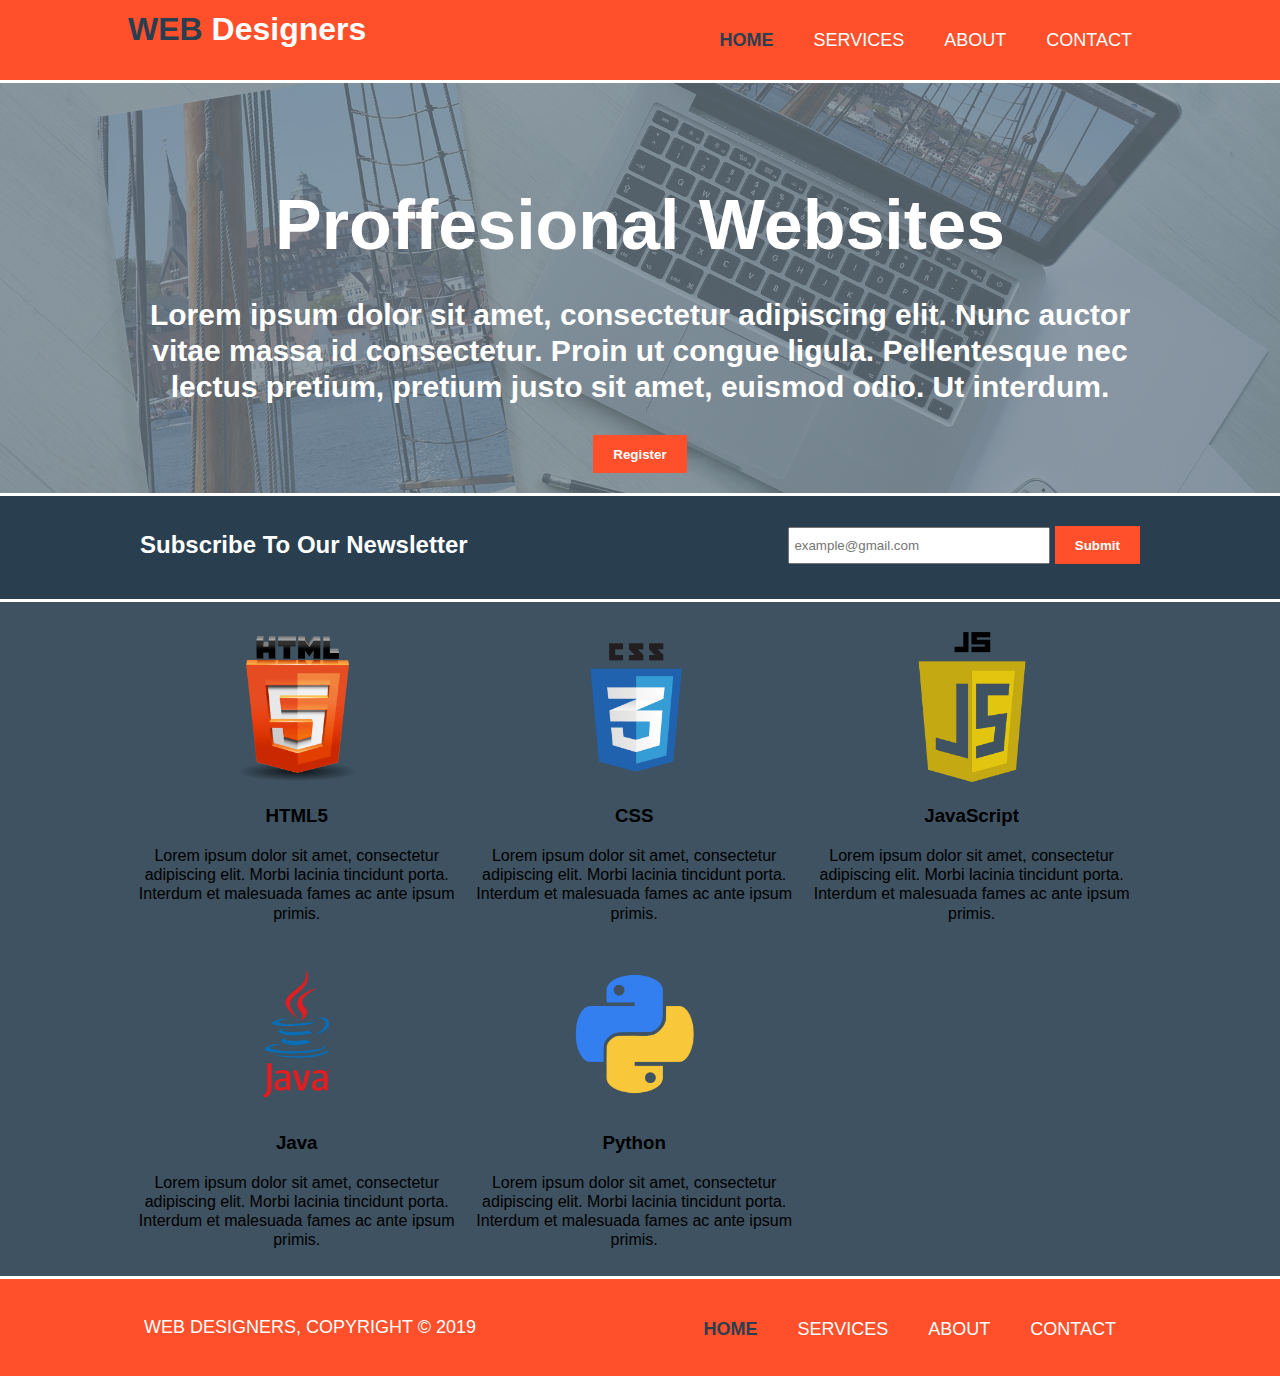
<file: index.html>
<!DOCTYPE html>
<html lang="en" dir="ltr">
  <head>
    <meta charset="utf-8">
    <meta name="viewport" content="width=device-width">
    <meta name="description" content="Web Designers">
    <meta name="keywords" content="web, design, proffesional, html, css, java, js, python">
    <meta name="author" content="Patryk Lichwala">
    <title>Web Designers | Home</title>
    <link rel="stylesheet" href="./css/style.css">
  </head>
  <body>
    <header>
      <div class="container">
        <div id="branding">
          <h1><span class="highlight">WEB</span> Designers</h1>
        </div>
        <nav>
          <ul>
            <li class="current"><a href="index.html">Home</a></li>
            <li><a href="services.html">Services</a></li>
            <li><a href="about.html">About</a></li>
            <li><a href="contact.html">Contact</a></li>
          </ul>
        </nav>
      </div>
    </header>

    <section id="showcase">
      <div class="container">
        <h2>Proffesional Websites</h2>
        <p>Lorem ipsum dolor sit amet, consectetur adipiscing elit.
           Nunc auctor vitae massa id consectetur. Proin ut congue ligula.
           Pellentesque nec lectus pretium, pretium justo sit amet,
           euismod odio. Ut interdum.</p>
         <button type="button" class="button">Register</button>
      </div>
    </section>

    <section id="newsletter">
      <div class="container">
        <h2>Subscribe To Our Newsletter</h2>
        <form>
          <input type="email" placeholder="example@gmail.com">
          <button type="submit" class="button">Submit</button>
        </form>
      </div>
    </section>

    <section id="boxes">
      <div class="container">
        <div class="box">
          <img src="./img/html.png" alt="">
          <h3>HTML5</h3>
          <p>Lorem ipsum dolor sit amet, consectetur adipiscing elit.
             Morbi lacinia tincidunt porta. Interdum et malesuada
             fames ac ante ipsum primis.</p>
        </div>
        <div class="box">
          <img src="./img/css.png" alt="">
          <h3>CSS</h3>
          <p>Lorem ipsum dolor sit amet, consectetur adipiscing elit.
             Morbi lacinia tincidunt porta. Interdum et malesuada
             fames ac ante ipsum primis.</p>
        </div>
        <div class="box">
          <img src="./img/js.png" alt="">
          <h3>JavaScript</h3>
          <p>Lorem ipsum dolor sit amet, consectetur adipiscing elit.
             Morbi lacinia tincidunt porta. Interdum et malesuada
             fames ac ante ipsum primis.</p>
        </div>
        <div class="box">
          <img src="./img/java.png" alt="">
          <h3>Java</h3>
          <p>Lorem ipsum dolor sit amet, consectetur adipiscing elit.
             Morbi lacinia tincidunt porta. Interdum et malesuada
             fames ac ante ipsum primis.</p>
        </div>
        <div class="box">
          <img src="./img/python.png" alt="">
          <h3>Python</h3>
          <p>Lorem ipsum dolor sit amet, consectetur adipiscing elit.
             Morbi lacinia tincidunt porta. Interdum et malesuada
             fames ac ante ipsum primis.</p>
        </div>
      </div>
    </section>

    <footer>
      <div class="container">
          <p>Web Designers, Copyright &copy; 2019</p>
          <ul>
            <li class="current"><a href="index.html">Home</a></li>
            <li><a href="services.html">Services</a></li>
            <li><a href="about.html">About</a></li>
            <li><a href="contact.html">Contact</a></li>
          </ul>
        </div>
    </footer>
  </body>
</html>
</file>
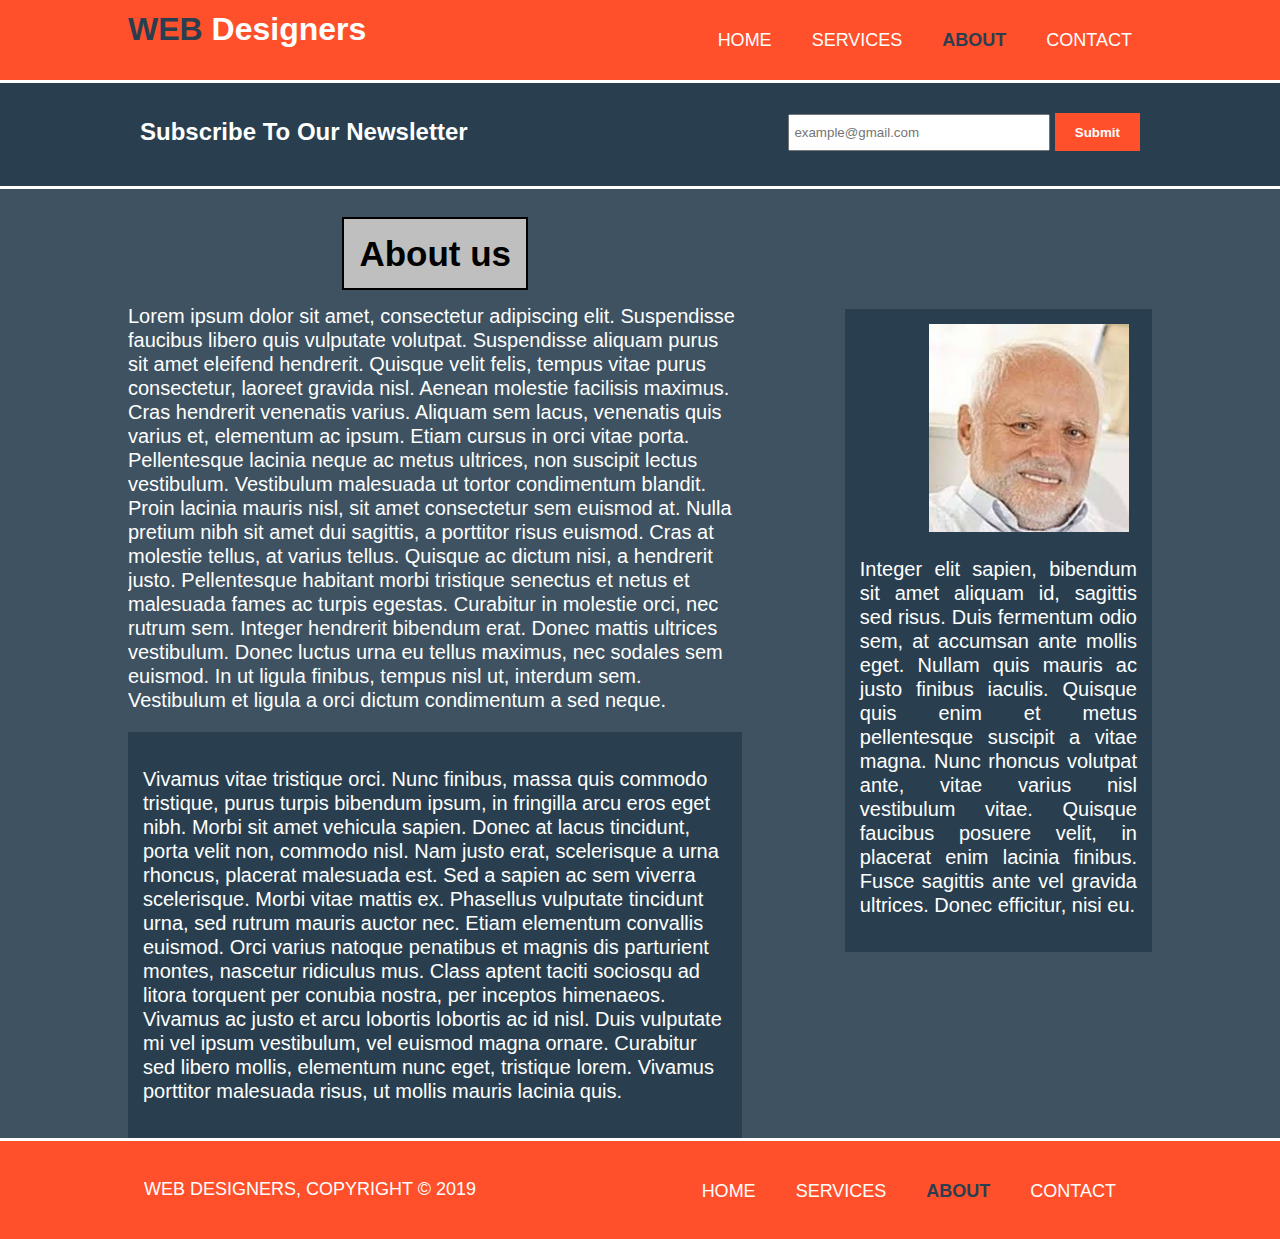
<file: about.html>
<!DOCTYPE html>
<html lang="en" dir="ltr">
  <head>
    <meta charset="utf-8">
    <meta name="viewport" content="width=device-width">
    <meta name="description" content="Web Designers">
    <meta name="keywords" content="web, design, proffesional, html, css, java, js, python">
    <meta name="author" content="Patryk Lichwala">
    <title>Web Designers | About</title>
    <link rel="stylesheet" href="./css/style.css">
  </head>
  <body>
    <header>
      <div class="container">
        <div id="branding">
          <h1><span class="highlight">WEB</span> Designers</h1>
        </div>
        <nav>
          <ul>
            <li><a href="index.html">Home</a></li>
            <li><a href="services.html">Services</a></li>
            <li class="current"><a href="about.html">About</a></li>
            <li><a href="contact.html">Contact</a></li>
          </ul>
        </nav>
      </div>
    </header>

    <section id="newsletter">
      <div class="container">
        <h2>Subscribe To Our Newsletter</h2>
        <form>
          <input type="email" placeholder="example@gmail.com">
          <button type="submit" class="button">Submit</button>
        </form>
      </div>
    </section>

    <section id="aboutUs">
      <div class="container">
        <article class="about">
          <h2><span class="grey">About us</span></h2>
          <p>Lorem ipsum dolor sit amet, consectetur adipiscing elit. Suspendisse faucibus libero quis vulputate volutpat. Suspendisse aliquam purus sit amet eleifend hendrerit. Quisque velit felis, tempus vitae purus consectetur, laoreet gravida nisl. Aenean molestie facilisis maximus. Cras hendrerit venenatis varius. Aliquam sem lacus, venenatis quis varius et, elementum ac ipsum. Etiam cursus in orci vitae porta. Pellentesque lacinia neque ac metus ultrices, non suscipit lectus vestibulum. Vestibulum malesuada ut tortor condimentum blandit. Proin lacinia mauris nisl, sit amet consectetur sem euismod at. Nulla pretium nibh sit amet dui sagittis, a porttitor risus euismod. Cras at molestie tellus, at varius tellus. Quisque ac dictum nisi, a hendrerit justo. Pellentesque habitant morbi tristique senectus et netus et malesuada fames ac turpis egestas. Curabitur in molestie orci, nec rutrum sem. Integer hendrerit bibendum erat. Donec mattis ultrices vestibulum. Donec luctus urna eu tellus maximus, nec sodales sem euismod. In ut ligula finibus, tempus nisl ut, interdum sem. Vestibulum et ligula a orci dictum condimentum a sed neque.</p>

          <div class="dark">
            <p>Vivamus vitae tristique orci. Nunc finibus, massa quis commodo tristique, purus turpis bibendum ipsum, in fringilla arcu eros eget nibh. Morbi sit amet vehicula sapien. Donec at lacus tincidunt, porta velit non, commodo nisl. Nam justo erat, scelerisque a urna rhoncus, placerat malesuada est. Sed a sapien ac sem viverra scelerisque. Morbi vitae mattis ex. Phasellus vulputate tincidunt urna, sed rutrum mauris auctor nec. Etiam elementum convallis euismod. Orci varius natoque penatibus et magnis dis parturient montes, nascetur ridiculus mus. Class aptent taciti sociosqu ad litora torquent per conubia nostra, per inceptos himenaeos. Vivamus ac justo et arcu lobortis lobortis ac id nisl. Duis vulputate mi vel ipsum vestibulum, vel euismod magna ornare. Curabitur sed libero mollis, elementum nunc eget, tristique lorem. Vivamus porttitor malesuada risus, ut mollis mauris lacinia quis.</p>
          </div>
          </article>

        <aside class="authors">
          <div class="dark">
            <img src="./img/guy.jpeg" alt="Stock guy">
            <p>Integer elit sapien, bibendum sit amet aliquam id, sagittis sed risus. Duis fermentum odio sem, at accumsan ante mollis eget. Nullam quis mauris ac justo finibus iaculis. Quisque quis enim et metus pellentesque suscipit a vitae magna. Nunc rhoncus volutpat ante, vitae varius nisl vestibulum vitae. Quisque faucibus posuere velit, in placerat enim lacinia finibus. Fusce sagittis ante vel gravida ultrices. Donec efficitur, nisi eu.</p>
          </div>
          </aside>
      </div>
    </section>

    <footer>
      <div class="container">
          <p>Web Designers, Copyright &copy; 2019</p>
          <ul>
            <li><a href="index.html">Home</a></li>
            <li><a href="services.html">Services</a></li>
            <li class="current"><a href="about.html">About</a></li>
            <li><a href="contact.html">Contact</a></li>
          </ul>
        </div>
    </footer>

  </body>
</html>
</file>
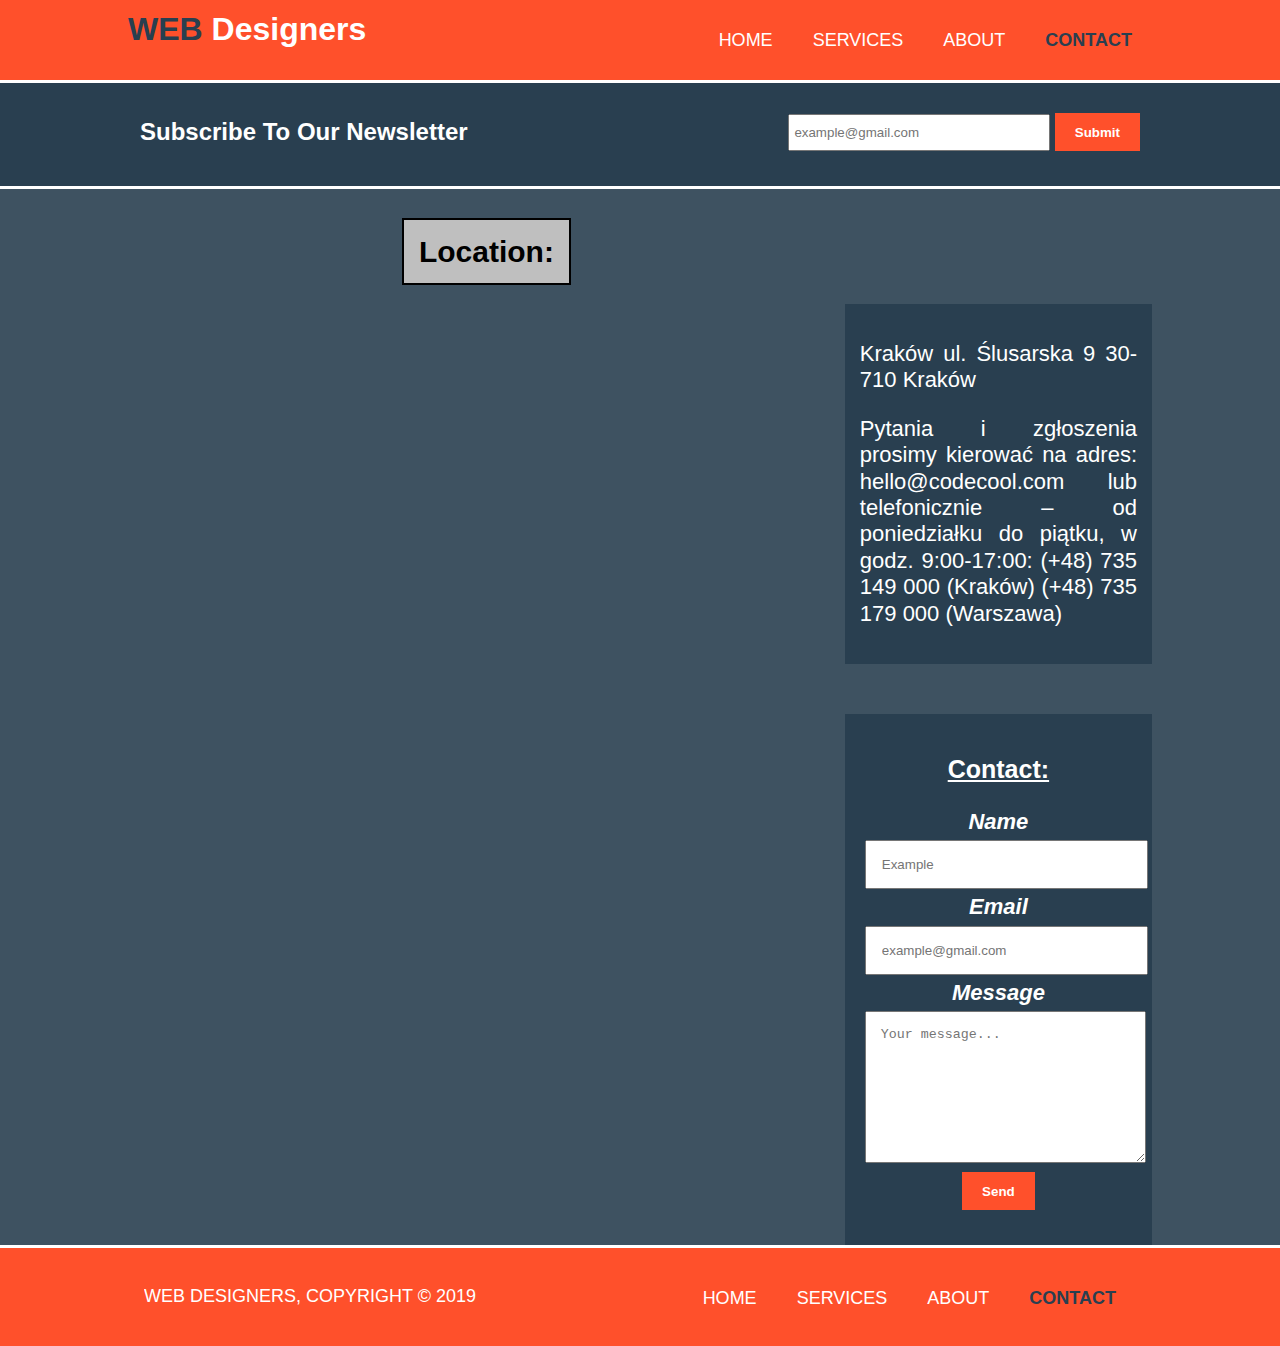
<file: contact.html>
<!DOCTYPE html>
<html lang="en" dir="ltr">
  <head>
    <meta charset="utf-8">
    <meta name="viewport" content="width=device-width">
    <meta name="description" content="Web Designers">
    <meta name="keywords" content="web, design, proffesional, html, css, java, js, python">
    <meta name="author" content="Patryk Lichwala">
    <title>Web Designers | About</title>
    <link rel="stylesheet" href="./css/style.css">
  </head>
  <body>
    <header>
      <div class="container">
        <div id="branding">
          <h1><span class="highlight">WEB</span> Designers</h1>
        </div>
        <nav>
          <ul>
            <li><a href="index.html">Home</a></li>
            <li><a href="services.html">Services</a></li>
            <li><a href="about.html">About</a></li>
            <li  class="current"><a href="contact.html">Contact</a></li>
          </ul>
        </nav>
      </div>
    </header>

    <section id="newsletter">
      <div class="container">
        <h2>Subscribe To Our Newsletter</h2>
        <form>
          <input type="email" placeholder="example@gmail.com">
          <button type="submit" class="button">Submit</button>
        </form>
      </div>
    </section>

    <section id="location">
      <div class="container">
        <article class="service">
          <h2><span class="grey">Location:</span></h2>
            <p><iframe src="https://www.google.com/maps/embed?pb=!1m18!1m12!1m3!1d2562.0194908047943!2d19.958979415716875!3d50.0484661794219!2m3!1f0!2f0!3f0!3m2!1i1024!2i768!4f13.1!3m3!1m2!1s0x47165b489abcda1b%3A0xd9258f5c752a2a5e!2sCodecool+Polska+Sp.+z+o.o.!5e0!3m2!1sen!2spl!4v1559931302330!5m2!1sen!2spl" width="1000" height="800" style="border:0" allowfullscreen></iframe></p>
        </article>

        <aside class="contact">
          <div class="dark">
            <p>Kraków ul. Ślusarska 9 30-710 Kraków</p>
            <p>Pytania i zgłoszenia prosimy kierować na adres: hello@codecool.com lub telefonicznie – od poniedziałku do piątku, w godz. 9:00-17:00:  (+48) 735 149 000 (Kraków) (+48) 735 179 000 (Warszawa)</p>
          </div>
        </aside>

        <aside class="contactBox">
          <div class="dark">
            <h3>Contact:</h3>
              <form class="quote" id="myForm">
                <div>
                  <label for="name">Name</label> <br>
                  <input type="text" placeholder="Example" id="name" onchange="isFilled()">
                </div>
                <div>
                  <label for="email">Email</label> <br>
                  <input type="email" placeholder="example@gmail.com" id="email" onchange="isFilled()">
                </div>
                <div>
                  <label for="message">Message</label> <br>
                  <textarea placeholder="Your message..." rows="8" cols="20" id="message" onchange="isFilled()"></textarea>
                </div>
                <button type="submit" id="submitButton" class="button" disabled onclick="sendEmail()">Send</button>
              </form>
            </div>
          </aside>
        </div>
    </section>

    <footer>
      <div class="container">
          <p>Web Designers, Copyright &copy; 2019</p>
          <ul>
            <li><a href="index.html">Home</a></li>
            <li><a href="services.html">Services</a></li>
            <li><a href="about.html">About</a></li>
            <li class="current"><a href="contact.html">Contact</a></li>
          </ul>
        </div>
    </footer>

  <script src="./scripts/main.js"></script>
  </body>
</html>
</file>
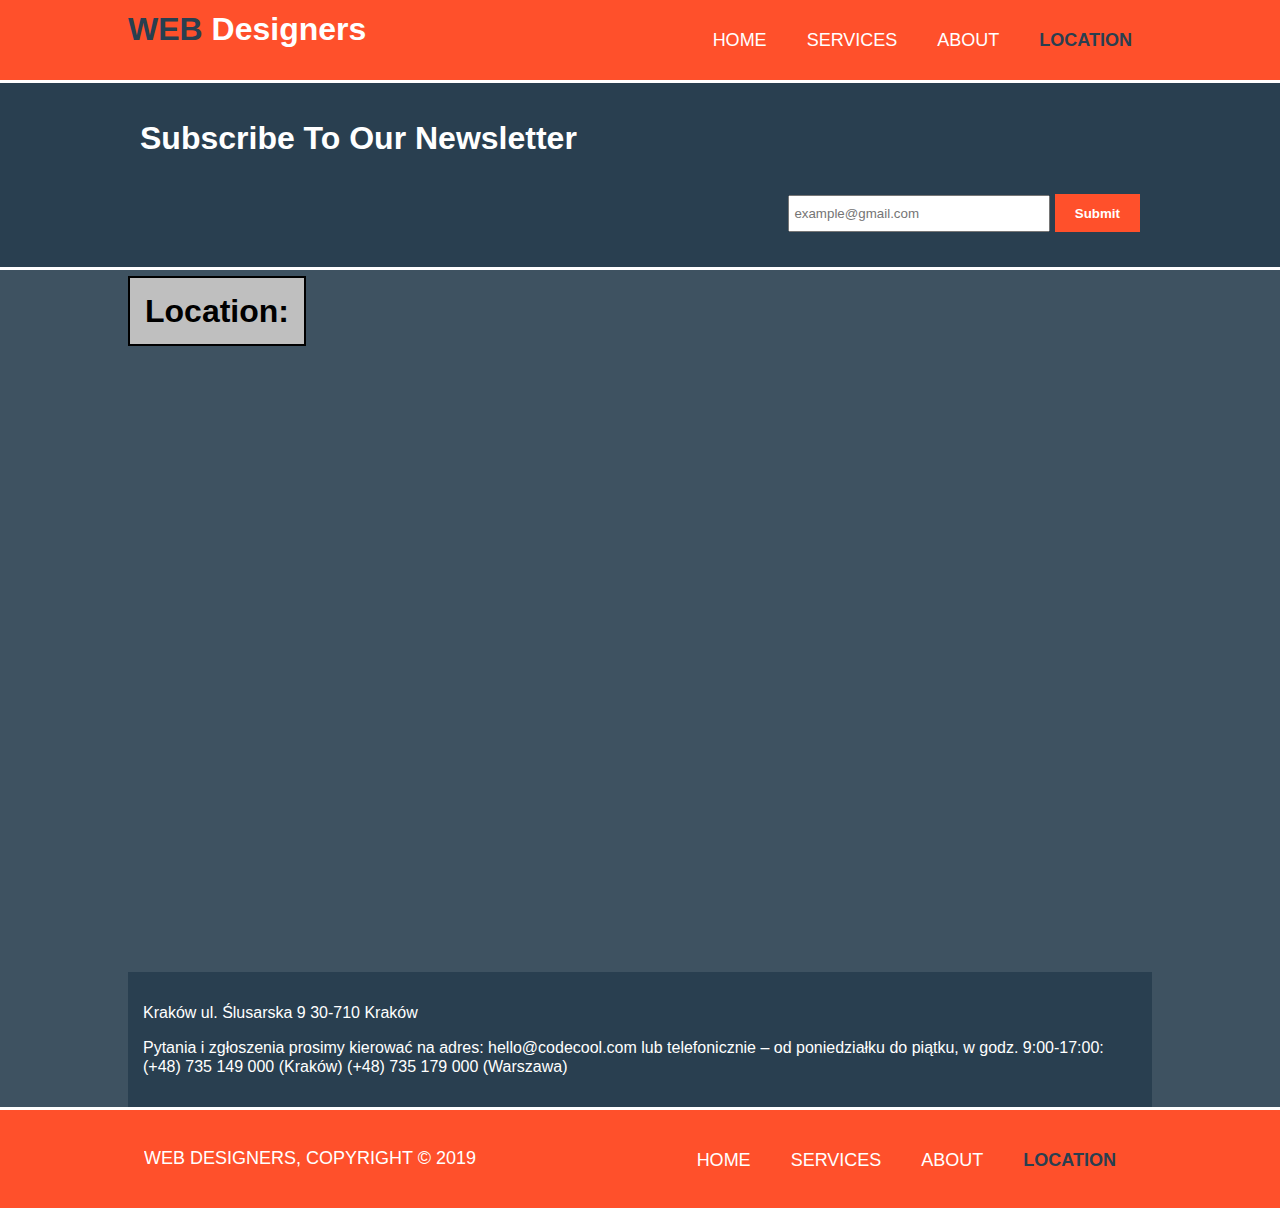
<file: location.html>
<!DOCTYPE html>
<html lang="en" dir="ltr">
  <head>
    <meta charset="utf-8">
    <meta name="viewport" content="width=device-width">
    <meta name="description" content="Web Designers">
    <meta name="keywords" content="web, design, proffesional, html, css, java, js, python">
    <meta name="author" content="Patryk Lichwala">
    <title>Web Designers | About</title>
    <link rel="stylesheet" href="./css/style.css">
  </head>
  <body>
    <header>
      <div class="container">
        <div id="branding">
          <h1><span class="highlight">WEB</span> Designers</h1>
        </div>
        <nav>
          <ul>
            <li><a href="index.html">Home</a></li>
            <li><a href="services.html">Services</a></li>
            <li><a href="about.html">About</a></li>
            <li  class="current"><a href="location.html">Location</a></li>
          </ul>
        </nav>
      </div>
    </header>

    <section id="newsletter">
      <div class="container">
        <h1>Subscribe To Our Newsletter</h1>
        <form>
          <input type="email" placeholder="example@gmail.com">
          <button type="submit" class="button">Submit</button>
        </form>
      </div>
    </section>

    <section id="contactId">
      <div class="container">
        <article class="service">
          <h1><span class="grey">Location:</span></h1>
            <p><iframe src="https://www.google.com/maps/embed?pb=!1m18!1m12!1m3!1d3046.7842908802804!2d19.958953025214033!3d50.048269530350765!2m3!1f0!2f0!3f0!3m2!1i1024!2i768!4f13.1!3m3!1m2!1s0x47165b489abcda1b%3A0xd9258f5c752a2a5e!2sCodecool+Polska+Sp.+z+o.o.!5e0!3m2!1sen!2spl!4v1559917324101!5m2!1sen!2spl" width="800" height="600" frameborder="0" style="border:0" allowfullscreen></iframe></p>
          </article>

        <aside class="contact">
          <div class="dark">
            <p>Kraków ul. Ślusarska 9 30-710 Kraków</p>
            <p>Pytania i zgłoszenia prosimy kierować na adres: hello@codecool.com lub telefonicznie – od poniedziałku do piątku, w godz. 9:00-17:00:  (+48) 735 149 000 (Kraków) (+48) 735 179 000 (Warszawa)</p>
          </div>
        </aside>
      </div>
    </section>

    <footer>
      <div class="container">
          <p>Web Designers, Copyright &copy; 2019</p>
          <ul>
            <li><a href="index.html">Home</a></li>
            <li><a href="services.html">Services</a></li>
            <li><a href="about.html">About</a></li>
            <li class="current"><a href="location.html">Location</a></li>
          </ul>
        </div>
    </footer>

  </body>
</html>
</file>
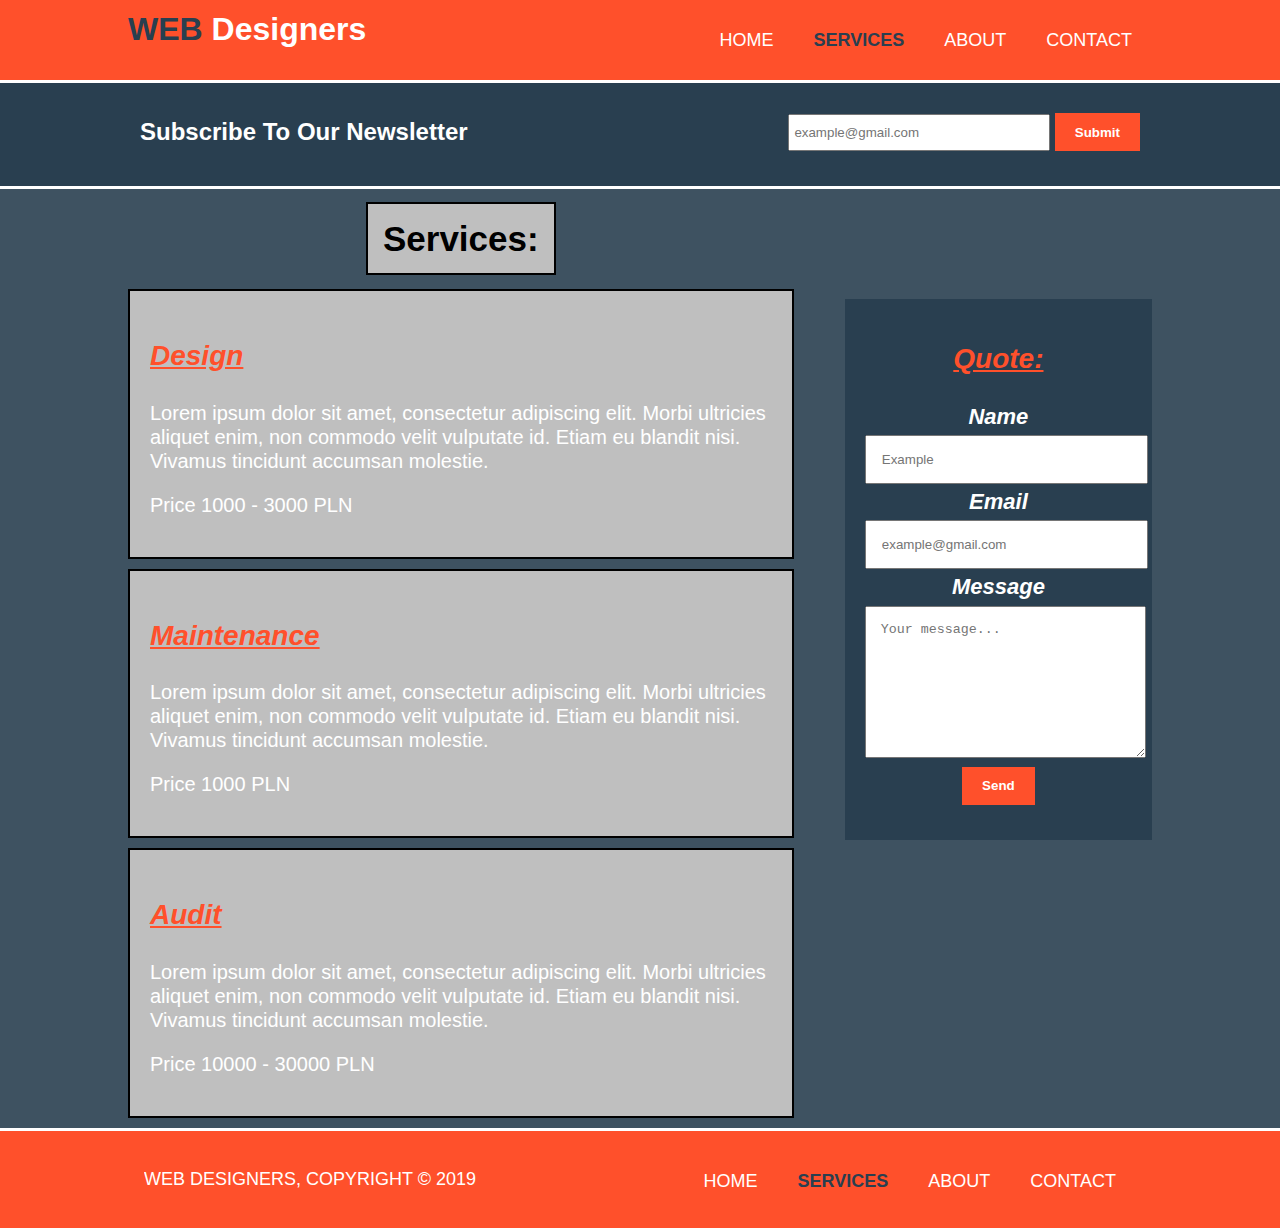
<file: services.html>
<!DOCTYPE html>
<html lang="en" dir="ltr">
  <head>
    <meta charset="utf-8">
    <meta name="viewport" content="width=device-width">
    <meta name="description" content="Web Designers">
    <meta name="keywords" content="web, design, proffesional, html, css, java, js, python">
    <meta name="author" content="Patryk Lichwala">
    <title>Web Designers | About</title>
    <link rel="stylesheet" href="./css/style.css">
  </head>
  <body>
    <header>
      <div class="container">
        <div id="branding">
          <h1><span class="highlight">WEB</span> Designers</h1>
        </div>
        <nav>
          <ul>
            <li><a href="index.html">Home</a></li>
            <li class="current"><a href="services.html">Services</a></li>
            <li><a href="about.html">About</a></li>
            <li><a href="contact.html">Contact</a></li>
          </ul>
        </nav>
      </div>
    </header>

    <section id="newsletter">
      <div class="container">
        <h2>Subscribe To Our Newsletter</h2>
        <form>
          <input type="email" placeholder="example@gmail.com">
          <button type="submit" class="button">Submit</button>
        </form>
      </div>
    </section>

    <section id="services">
      <div class="container">
        <article class="service">
          <h2><span class="grey">Services:</span></h2>
            <ul class="serviceList">
              <li>
                <h3>Design</h3>
                <p>Lorem ipsum dolor sit amet, consectetur adipiscing elit. Morbi ultricies aliquet enim, non commodo velit vulputate id. Etiam eu blandit nisi. Vivamus tincidunt accumsan molestie.</p>
                <p>Price 1000 - 3000 PLN</p>
              </li>
              <li>
                <h3>Maintenance</h3>
                <p>Lorem ipsum dolor sit amet, consectetur adipiscing elit. Morbi ultricies aliquet enim, non commodo velit vulputate id. Etiam eu blandit nisi. Vivamus tincidunt accumsan molestie.</p>
                <p>Price 1000 PLN</p>
              </li>
              <li>
                <h3>Audit</h3>
                <p>Lorem ipsum dolor sit amet, consectetur adipiscing elit. Morbi ultricies aliquet enim, non commodo velit vulputate id. Etiam eu blandit nisi. Vivamus tincidunt accumsan molestie.</p>
                <p>Price 10000 - 30000 PLN</p>
              </li>
            </ul>
          </article>

        <aside class="quotes">
          <div class="dark">
            <h3>Quote:</h3>
            <form class="quote" action="index.html" method="post">
              <div>
                <label>Name</label> <br>
                <input type="text" placeholder="Example">
              </div>
              <div>
                <label>Email</label> <br>
                <input type="email" placeholder="example@gmail.com">
              </div>
              <div>
                <label>Message</label> <br>
                <textarea placeholder="Your message..." rows="8" cols="20"></textarea>
              </div>
              <button type="button" class="button">Send</button>
            </form>
          </div>
        </aside>
      </div>
    </section>

    <footer>
      <div class="container">
          <p>Web Designers, Copyright &copy; 2019</p>
          <ul>
            <li><a href="index.html">Home</a></li>
            <li class="current"><a href="services.html">Services</a></li>
            <li><a href="about.html">About</a></li>
            <li><a href="contact.html">Contact</a></li>
          </ul>
        </div>
    </footer>

  </body>
</html>
</file>
<file: css/style.css>
body {
  font-family: Helvetica, Arial, sans-serif;
  font-size: 16px;
  line-height: 1.2;
  padding: 0;
  margin: 0;
  background-color: rgba(41, 63, 80, 0.9);
}

/*Global*/
.container {
  width: 80%;
  margin: auto;
  overflow: hidden;
}

ul{
  margin: 0;
  padding: 0;
}

.button {
  height: 38px;
  background: #ff502b;
  border: 0;
  padding-left: 20px;
  padding-right: 20px;
  margin-bottom: 20px;
  color: #fff;
  font-weight: bold;
}

.dark {
  padding: 15px;
  color: #fff;
  background: rgba(41, 63, 80, 1);
}

.grey {
  padding: 15px;
  color: #000;
  background: rgba(191, 191, 191, 1);
  border: #000 solid 2px;
}

/*Header*/
header{
  background: #ff502b;
  color: #fff;
  padding-top: 10px;
  min-height: 70px;
  border-bottom: #fff 3px solid;
}

header a{
  color: #fff;
  text-decoration: none;
  text-transform: uppercase;
  font-size: 18px;
}

header li{
  float: left;
  display:inline;
  padding: 0 20px 0 20px;
}

header #branding{
  float: left;
}

header #branding h1{
  margin: 0px;
}

header nav{
  float: right;
  margin-top: 20px;
}

header .highlight, header .current a{
  color: #293f50;
  font-weight: bold;
}

header a:hover{
  color: #ccc;
  font-weight: bold;
}

/*Showcase*/
#showcase{
  min-height: 400px;
  background:url("../img/showcase.png") no-repeat;
  background-position: center;
  background-size: cover;
  text-align: center;
  color: #fff;
  border-bottom: #fff 3px solid;
}

#showcase h2{
  margin-top: 100px;
  font-size: 70px;
  margin-bottom: 10px;
}

#showcase p{
  font-size: 30px;
  font-weight: bold;
}

/*Newsletter*/
#newsletter {
  padding: 15px;
  color: #fff;
  background: rgba(41, 63, 80, 1);
  border-bottom: #fff 3px solid;
}

#newsletter h2 {
  float: left;
}

#newsletter form {
  float: right;
  margin-top: 15px;
}

#newsletter input[type="email"] {
  padding: 4px;
  height: 25px;
  width: 250px;
}

/*Boxes*/
#boxes {
  margin-top: 20px;
}

#boxes .box {
  float: left;
  text-align: center;
  width: 31%;
  padding: 10px;
}

#boxes .box img {
  width: 150px;
}

/*AboutUs*/
#aboutUs {
  color: #fff;
  font-size: 20px;
}

#aboutUs .about{
  float: left;
  width: 60%;
  margin-top: 15px;
}

#aboutUs .authors{
  float: right;
  width: 30%;
  margin-top: 120px;
  text-align: justify;
}

#aboutUs .authors img {
  width: 200px;
  margin: 0 25%;
}

#aboutUs h2 {
  text-align: center;
  font-size: 35px;
}

/*Services*/
#services .quotes {
  float: right;
  width: 30%;
  margin-top: 110px;
  text-align: center;
}

#services .quotes .quote input, #services .quotes .quote textarea{
  width: 90%;
  padding: 15px;
  margin: 5px;
}

#services .service {
  float: left;
  width: 65%;
}

#services h2 {
  font-size: 35px;
  text-align: center;
}

#services h3 {
  font-size: 28px;
  color: #ff502b;
  font-style: italic;
  text-decoration: underline;
}

#services label {
  font-size: 22px;
  font-weight: bold;
  font-style: italic;
}

#services .serviceList li{
  font-size: 20px;
  padding: 20px;
  list-style: none;
  margin-bottom: 10px;
  border: #000 solid 2px;
  color: #fff;
  background-color: rgba(191, 191, 191, 1);
}

/*Location*/
#location .service {
  float: left;
  width: 70%;
  margin-top: 20px;
}

#location h2 {
  text-align: center;
  font-size: 30px;
}

#location .contact {
  float: right;
  width: 30%;
  margin-top: 115px;
}

#location .contact p {
  font-size: 22px;
  text-align: justify;
}

#location .contactBox {
  float: right;
  width: 30%;
  margin-top: 50px;
  text-align: center;
}

#location h3 {
  font-size: 25px;
  text-decoration: underline;
}

#location label {
  font-size: 22px;
  font-weight: bold;
  font-style: italic;
}

#location .contactBox .quote input, #location .contactBox .quote textarea{
  width: 90%;
  padding: 15px;
  margin: 5px;
}

/*Footer*/
footer {
  font-size: 18px;
  padding: 20px;
  background-color: #ff502b;
  text-transform: uppercase;
  color: #fff;
  border-top: #fff 3px solid;
}

footer p{
  float: left;
  color: #fff;
}

footer a {
  color: #fff;
  text-decoration: none;
}

footer ul {
  float: right;
  margin-top: 20px;
}

footer li{
  float: left;
  display:inline;
  padding: 0 20px 0 20px;
}

footer .highlight, footer .current a{
  color: #293f50;
  font-weight: bold;
}

footer a:hover{
  color: #ccc;
  font-weight: bold;
}
</file>
